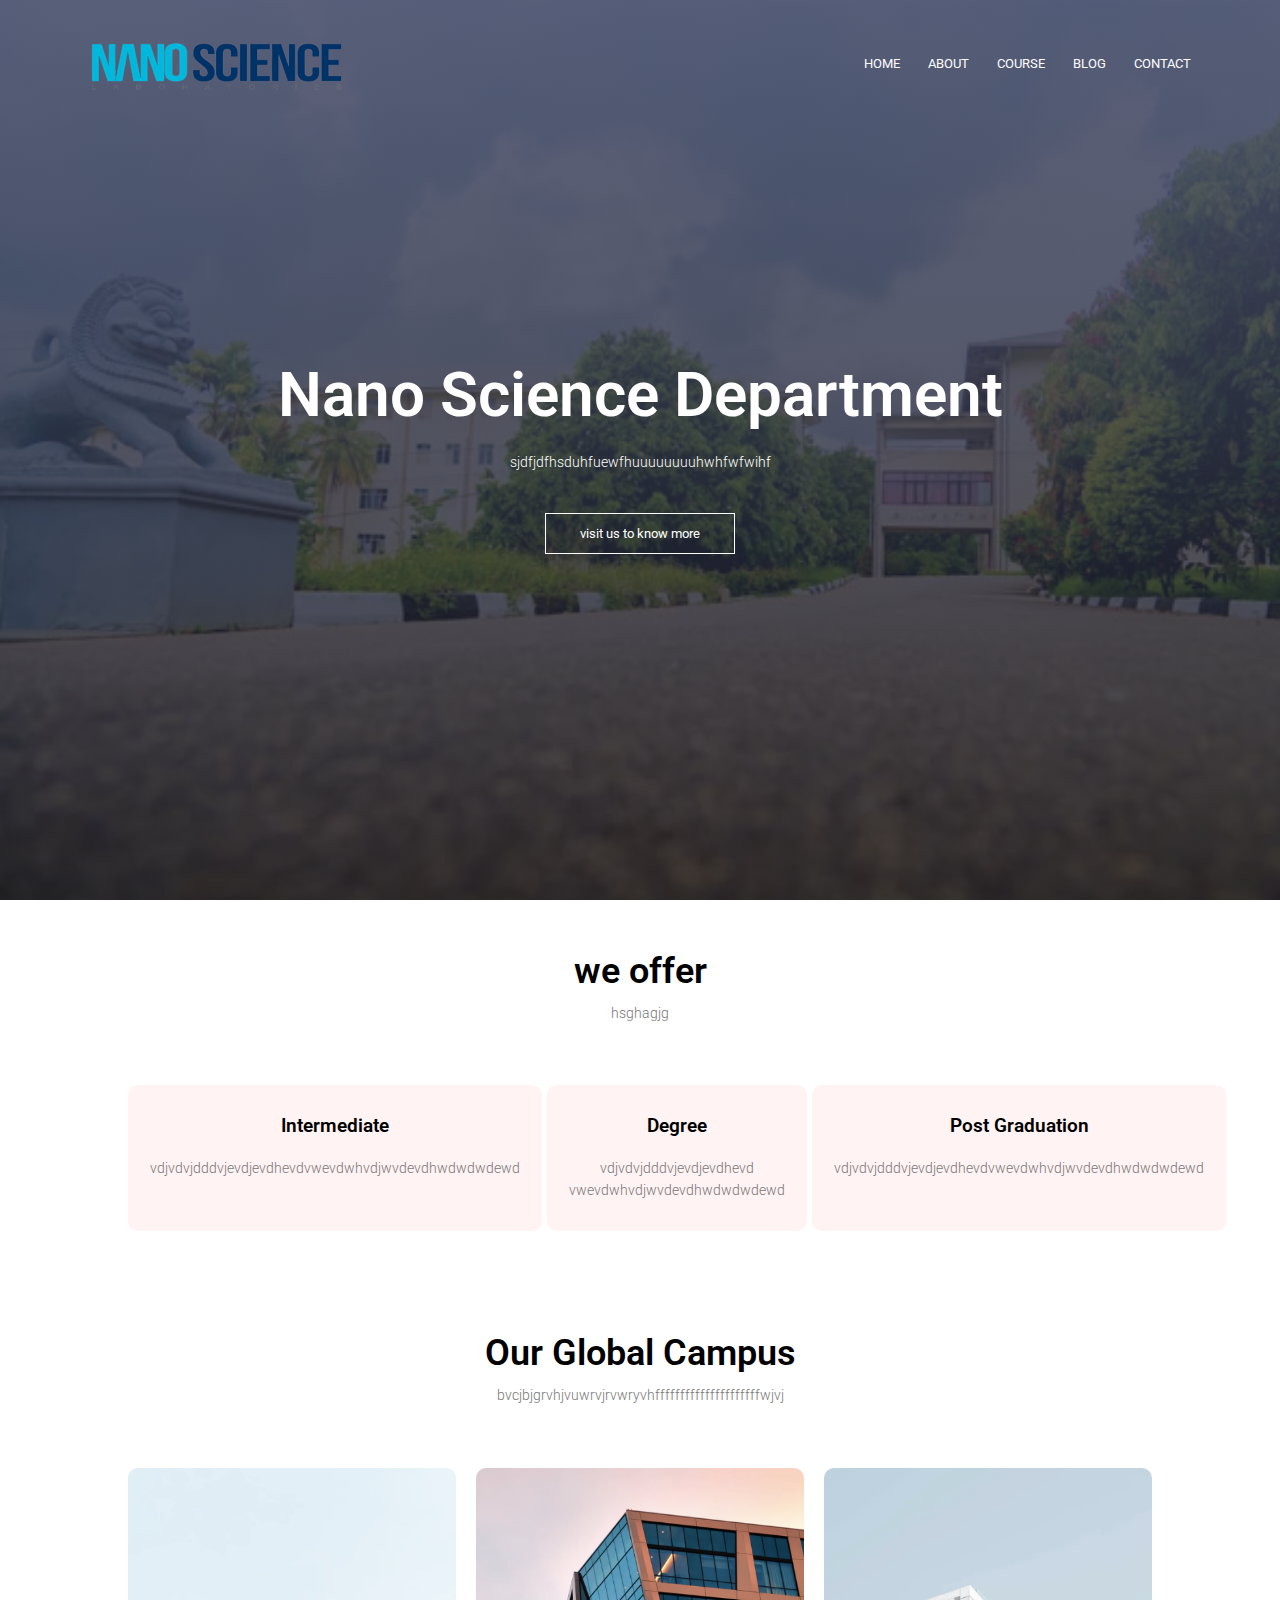
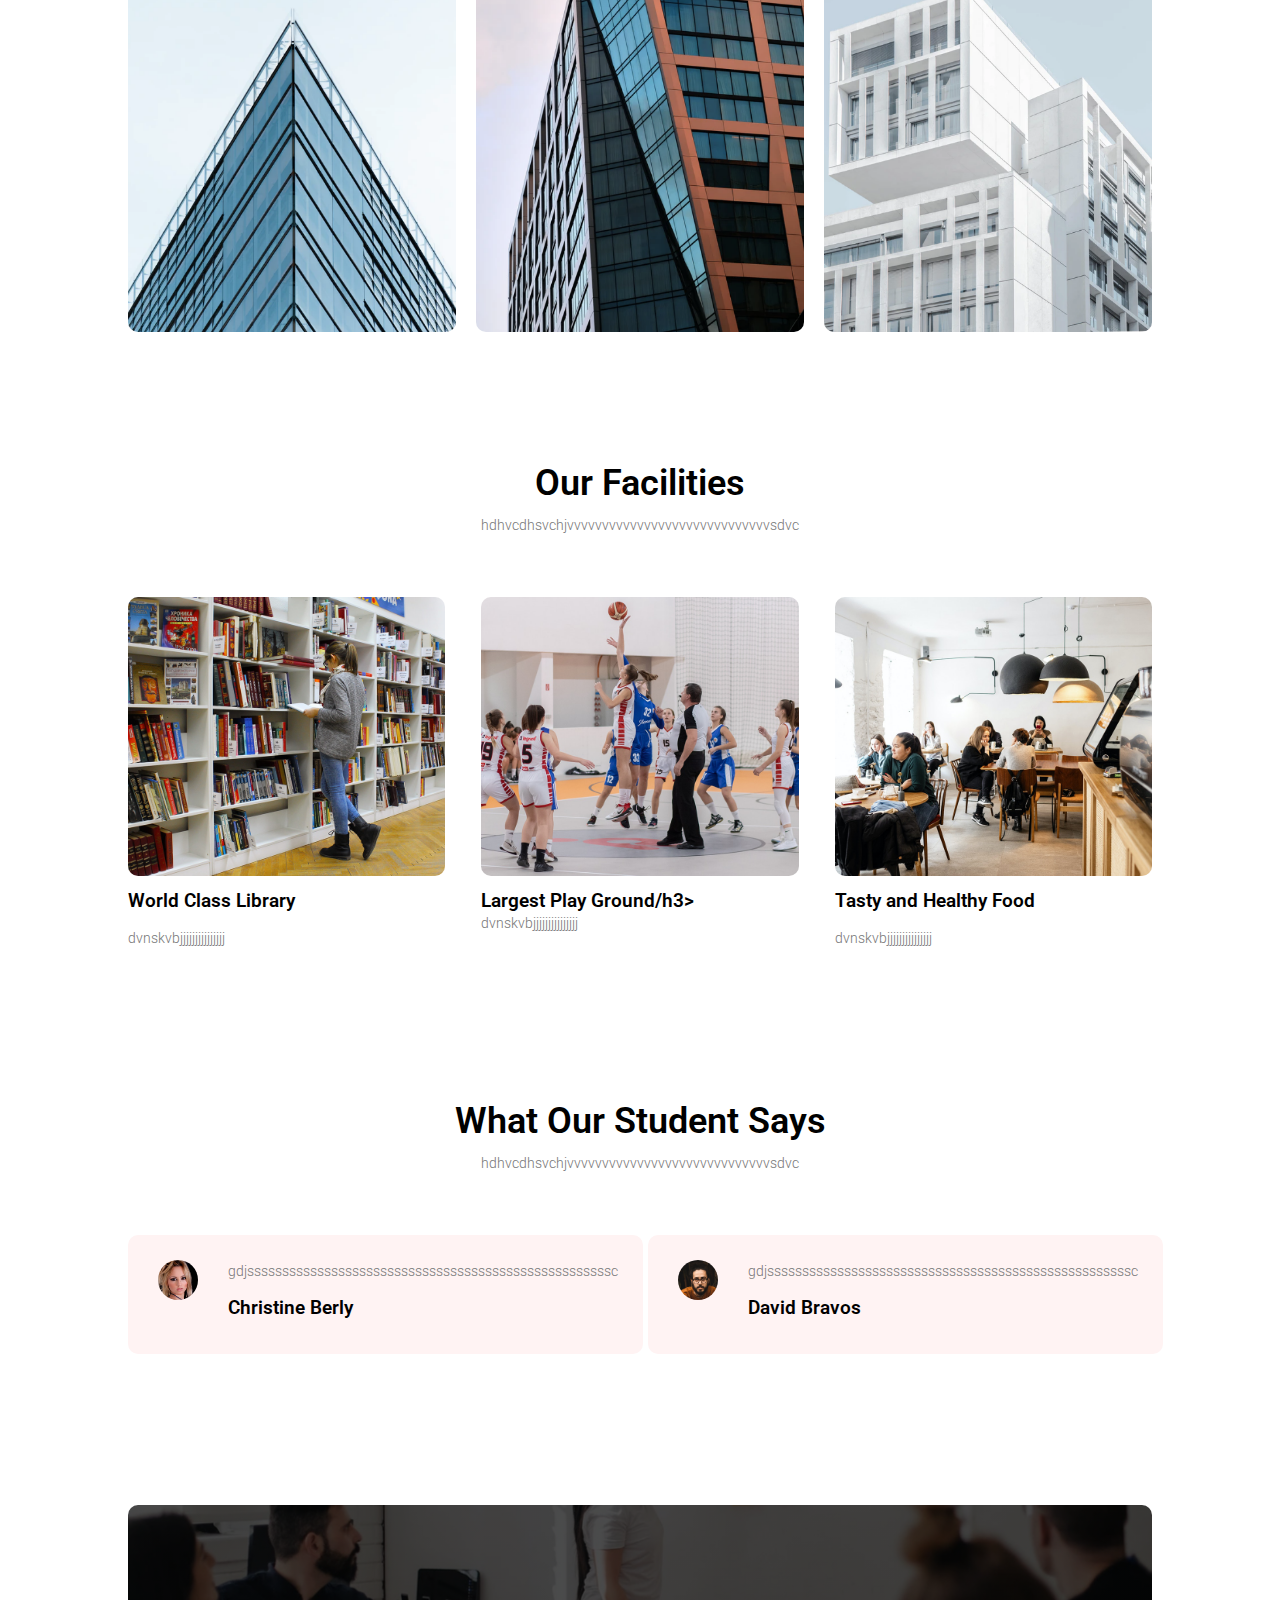
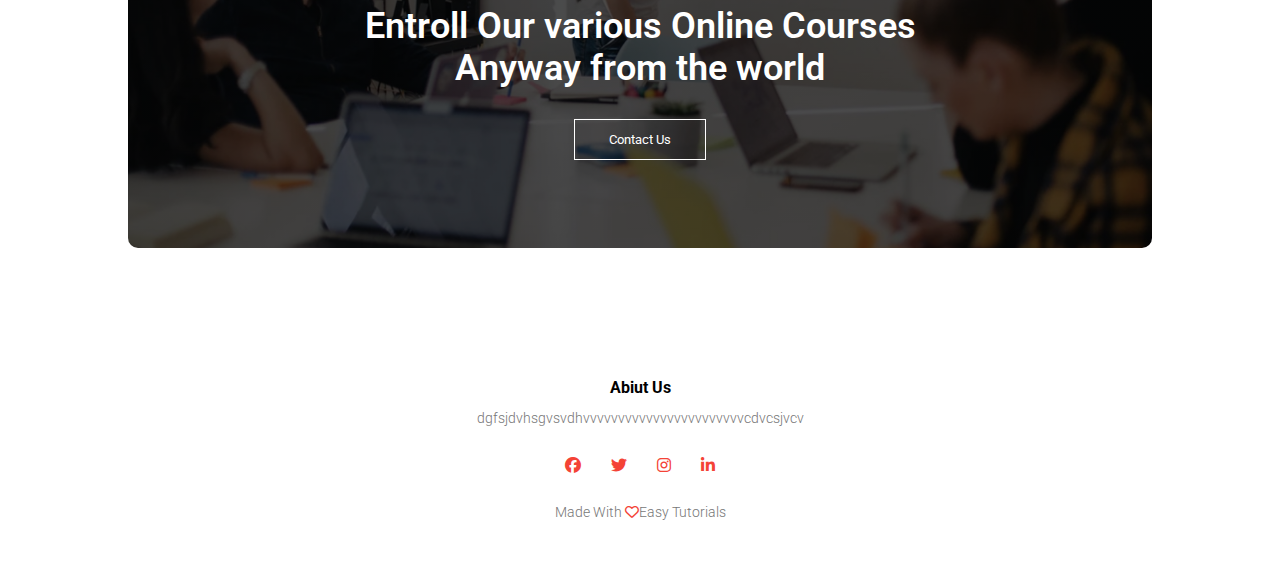
<file: index.html>
<!DOCTYPE html>
<html lang="en" >

<head>
    <meta charset="UTF-8">
    <meta name="viewport" content="width=device-width, initial-scale=1.0">
    <title>University Website Design</title>
    <link href="https://cdn.jsdelivr.net/npm/bootstrap@5.3.6/dist/css/bootstrap.min.css" rel="stylesheet" integrity="sha384-4Q6Gf2aSP4eDXB8Miphtr37CMZZQ5oXLH2yaXMJ2w8e2ZtHTl7GptT4jmndRuHDT" crossorigin="anonymous">
   
    <link rel="preconnect" href="https://fonts.googleapis.com">
<link rel="preconnect" href="https://fonts.gstatic.com" crossorigin>
<link href="https://fonts.googleapis.com/css2?family=Roboto:ital,wght@0,100..900;1,100..900&display=swap" rel="stylesheet">
 <link href="indexstyle.css" rel="stylesheet">
<link rel="stylesheet" href="https://cdn.jsdelivr.net/npm/@fortawesome/fontawesome-free@6.6.0/css/all.min.css">
<link rel="stylesheet" href="https://cdnjs.cloudflare.com/ajax/libs/font-awesome/4.7.0/css/font-awesome.min.css">


</head>

<body>
 <section class="header">
      <nav>
        <a href="index.html"><img src="Nanoscience_logo_resized_278x72.png"></a>
        <div class="nav-links" id="navLinks">
            <i class="fa fa-times" onclick="hideMenu()"></i>
            <ul>
                    <li><a href="index.html">HOME</a></li>
                <li><a href="about.html.html">ABOUT</a></li>
                <li><a href="Course.html - Copy.html">COURSE</a></li>
                <li><a href="Blog.html">BLOG</a></li>
                <li><a href="contact.html">CONTACT</a></li>
            </ul>
        </div>
        <i class="fa fa-bars" onclick="showMenu()" ></i>
      </nav>
      <div class="text-box">
        <h1>Nano Science Department</h1>
        <p>
            sjdfjdfhsduhfuewfhuuuuuuuuhwhfwfwihf
        </p>
        <a href="" class="hero-btn">visit us to know more</a>
      </div>
 </section>



<section class="course">

        <h1>we offer</h1>
        <p>hsghagjg</p>

        <div class="row">
           <div class="course-col">
            <h3>Intermediate</h3>
            <p>vdjvdvjdddvjevdjevdhevdvwevdwhvdjwvdevdhwdwdwdewd</p>
           </div>
            <div class="course-col">
            <h3>Degree</h3>
            <p>vdjvdvjdddvjevdjevdhevd<br>vwevdwhvdjwvdevdhwdwdwdewd</p>
           </div>
            <div class="course-col">
            <h3>Post Graduation</h3>
            <p>vdjvdvjdddvjevdjevdhevdvwevdwhvdjwvdevdhwdwdwdewd</p>
           </div>
        </div>
 
</section>

<!--a=campus-->
<section class="campus">

    <h1>Our Global Campus</h1>
    <p>bvcjbjgrvhjvuwrvjrvwryvhfffffffffffffffffffffwjvj</p>
    <div class="row">
        <div class="campus-col">
            <img src="london.png">
            <div class="layer">
                <h3>London</h3>
            </div>
        </div>
        <div class="campus-col">
            <img src="newyork.png">
            <div class="layer">
                <h3>New York</h3>
            </div>
        </div>
        <div class="campus-col">
            <img src="washington.png">
            <div class="layer">
                <h3>Washington</h3>
            </div>
        </div>
    </div>

</section>

<!-- Facilities-->

<section class="facilities">
    <h1> Our Facilities</h1>
    <p>hdhvcdhsvchjvvvvvvvvvvvvvvvvvvvvvvvvvvvvvsdvc</p>
    <div class="row">
        <div class="facilities-c0l">
            <img src="library.png">
            <h3>World Class Library</h3>
            <p>dvnskvbjjjjjjjjjjjjjjj</p>

        </div>
         <div class="facilities-c0l">
            <img src="basketball.png">
            <h3>Largest Play Ground/h3>
            <p>dvnskvbjjjjjjjjjjjjjjj</p>
            
        </div>
         <div class="facilities-c0l">
            <img src="cafeteria.png">
            <h3>Tasty and Healthy Food</h3>
            <p>dvnskvbjjjjjjjjjjjjjjj</p>
            
        </div>
    </div>

</section>


<!-- textomonial -->
 <Section class="textimonial">
     <h1> What Our Student Says</h1>
    <p>hdhvcdhsvchjvvvvvvvvvvvvvvvvvvvvvvvvvvvvvsdvc</p>
    <div class="row">
        <div class="textimonial-col">
            <img src="user1.jpg">
            <div>
                <p>gdjssssssssssssssssssssssssssssssssssssssssssssssssssssc</p>
                <h3>Christine Berly</h3>
               
            </div>
        </div>
        <div class="textimonial-col">
            <img src="user2.jpg">
            <div>
                <p>gdjssssssssssssssssssssssssssssssssssssssssssssssssssssc</p>
                <h3>David Bravos</h3>
            </div>
        </div>
       
    </div>
 </Section>


 <!-- Call to Action-->

<section class="cta">
   <h1>Entroll Our various Online Courses <br>Anyway from the world</h1>
   <a href="" class="hero-btn">Contact Us</a>
</section>


<!--Footer-->

<section class="footer">
    <h4>Abiut Us</h4>
    <p>dgfsjdvhsgvsvdhvvvvvvvvvvvvvvvvvvvvvvvcdvcsjvcv</p>
    <div class="icons">
        <i class="fab fa-facebook"></i>
         <i class="fab fa-twitter"></i> 
         <i class="fab fa-instagram"></i>
          <i class="fab fa-linkedin"></i>
          
    </div>
    <P>
        Made With <i class="far fa-heart-o"></i>Easy Tutorials
    </P>
</section>







 <!--java script for toggle menu-->
 <script>
    var navLinks= document.getElementById("navLinks");
    function showMenu(){
        navLinks.style.right ="0"
    }
     function hideMenu(){
        navLinks.style.right ="-200px"
    }
 </script>
</body>
</html>
</file>
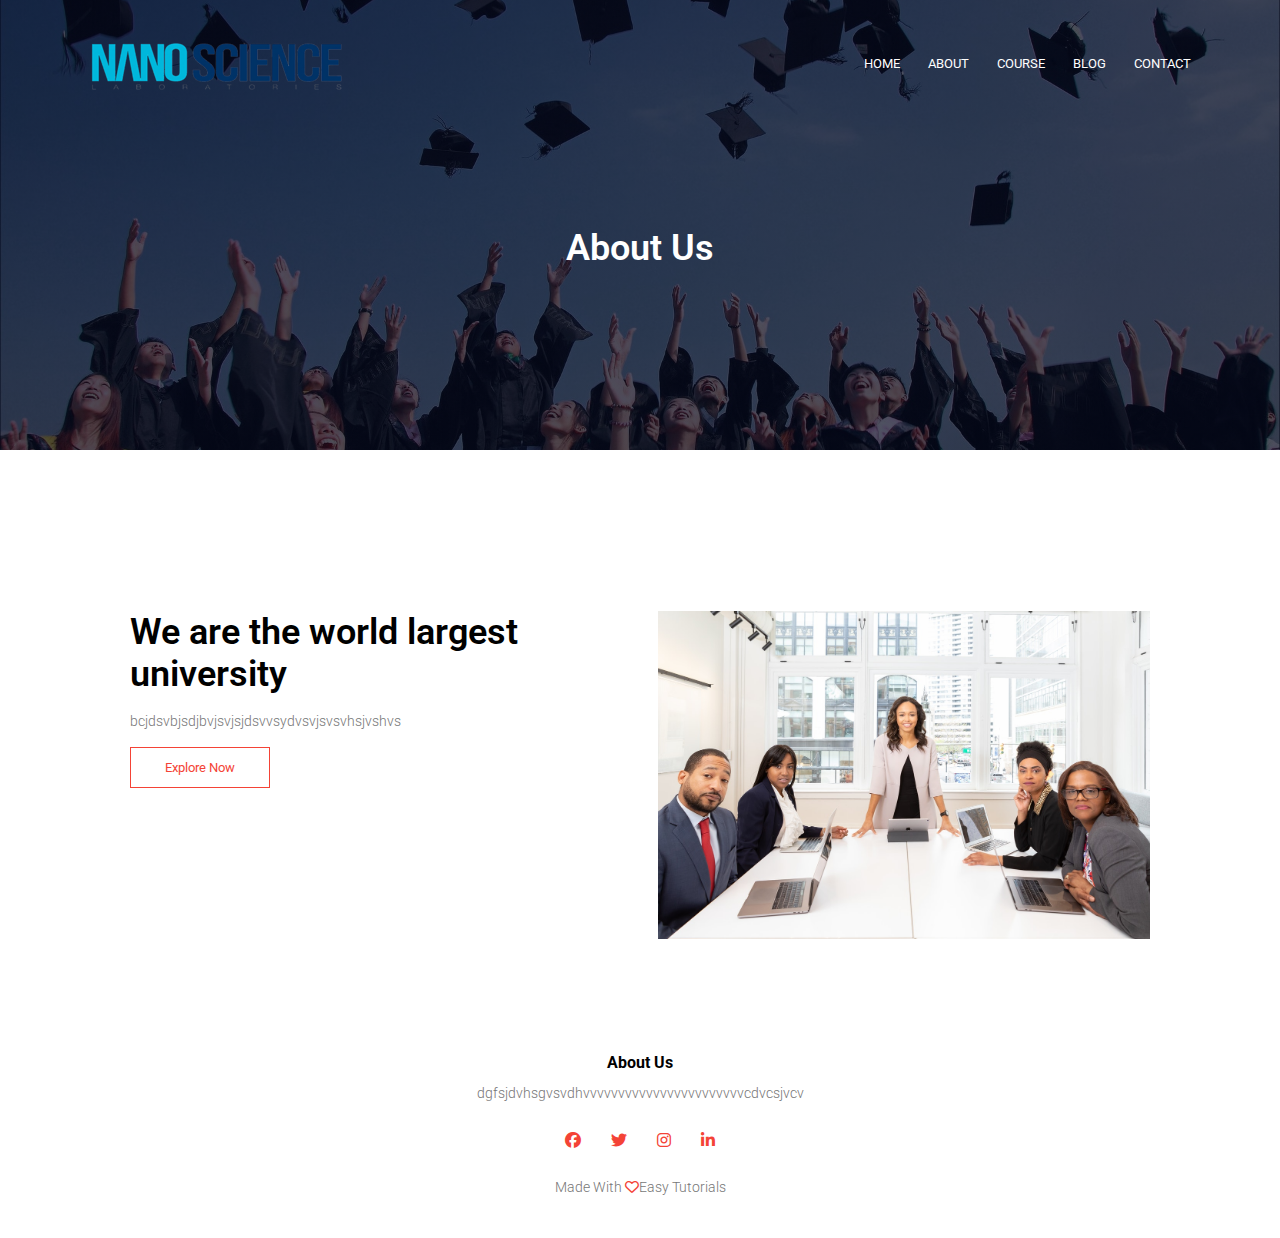
<file: about.html.html>
<!DOCTYPE html>
<html lang="en" >

<head>
    <meta charset="UTF-8">
    <meta name="viewport" content="width=device-width, initial-scale=1.0">
    <title>University Website Design</title>
    <link href="https://cdn.jsdelivr.net/npm/bootstrap@5.3.6/dist/css/bootstrap.min.css" rel="stylesheet" integrity="sha384-4Q6Gf2aSP4eDXB8Miphtr37CMZZQ5oXLH2yaXMJ2w8e2ZtHTl7GptT4jmndRuHDT" crossorigin="anonymous">
    <link href="indexstyle.css" rel="stylesheet">
    <link rel="preconnect" href="https://fonts.googleapis.com">
<link rel="preconnect" href="https://fonts.gstatic.com" crossorigin>
<link href="https://fonts.googleapis.com/css2?family=Roboto:ital,wght@0,100..900;1,100..900&display=swap" rel="stylesheet">
<link rel="stylesheet" href="https://cdn.jsdelivr.net/npm/@fortawesome/fontawesome-free@6.6.0/css/all.min.css">
<link rel="stylesheet" href="https://cdnjs.cloudflare.com/ajax/libs/font-awesome/4.7.0/css/font-awesome.min.css">


</head>

<body>
 <section class="sub-header">
      <nav>
        <a href="index.html"><img src="Nanoscience_logo_resized_278x72.png"></a>
        <div class="nav-links" id="navLinks">
            <i class="fa fa-times" onclick="hideMenu()"></i>
            <ul>
                  <li><a href="index.html">HOME</a></li>
                <li><a href="about.html.html">ABOUT</a></li>
                <li><a href="Course.html - Copy.html">COURSE</a></li>
                <li><a href="Blog.html">BLOG</a></li>
                <li><a href="contact.html">CONTACT</a></li>
            </ul>
        </div>
        <i class="fa fa-bars" onclick="showMenu()" ></i>
      </nav>
      <h1>About Us</h1>
 </section>

 <!--About Us Content-->

 <section class="about-us">
    <div class="row">
        <div class="about-col">
                 <h1>We are the world largest university</h1>
                 <p>bcjdsvbjsdjbvjsvjsjdsvvsydvsvjsvsvhsjvshvs</p>
                 <a href="" class="hero-btn red-btn">Explore Now</a>
        </div>
        <div class="about-col">
              <img src="about.jpg">
        </div>
    </div>
 </section>






<!--Footer-->

<section class="footer">
    <h4>About Us</h4>
    <p>dgfsjdvhsgvsvdhvvvvvvvvvvvvvvvvvvvvvvvcdvcsjvcv</p>
    <div class="icons">
        <i class="fab fa-facebook"></i>
         <i class="fab fa-twitter"></i> 
         <i class="fab fa-instagram"></i>
          <i class="fab fa-linkedin"></i>
          
    </div>
    <P>
        Made With <i class="far fa-heart-o"></i>Easy Tutorials
    </P>
</section>







 <!--java script for toggle menu-->
 <script>
    var navLinks= document.getElementById("navLinks");
    function showMenu(){
        navLinks.style.right ="0"
    }
     function hideMenu(){
        navLinks.style.right ="-200px"
    }
 </script>
</body>
</html>
</file>
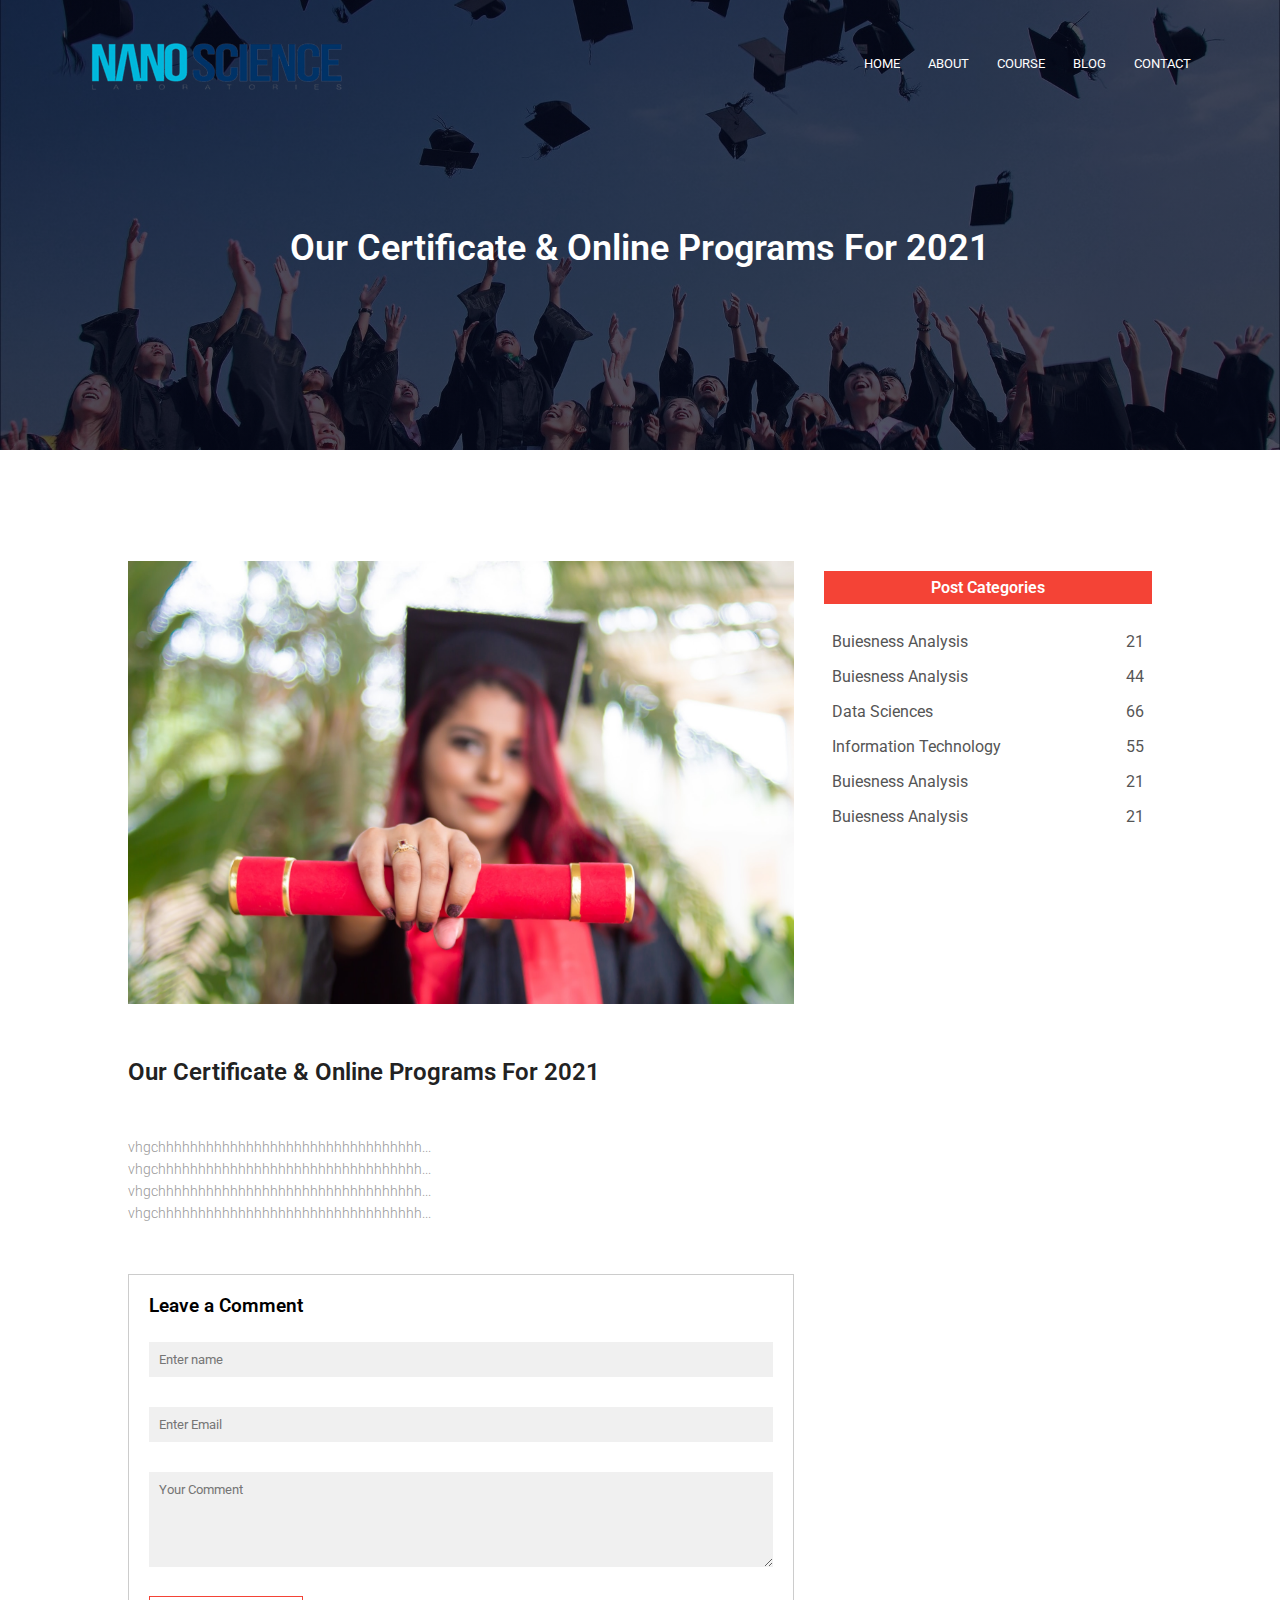
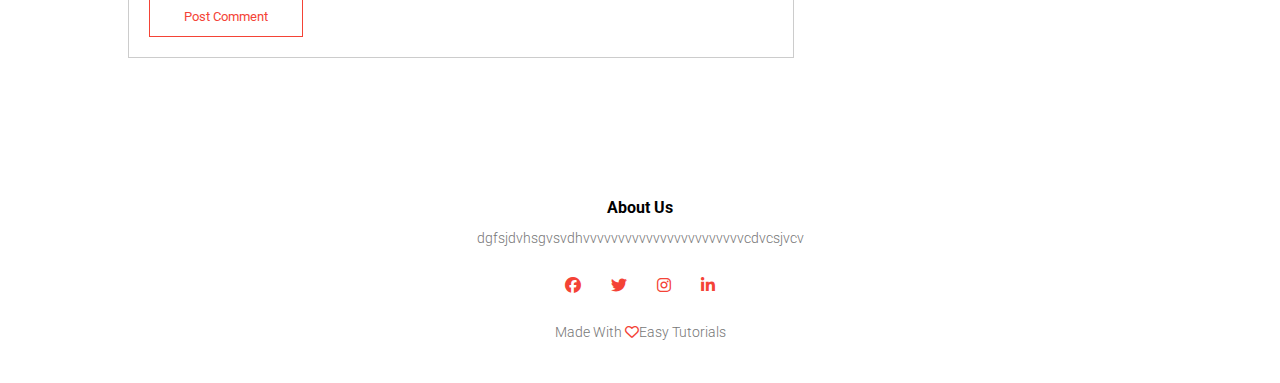
<file: Blog.html>
<!DOCTYPE html>
<html lang="en" >

<head>
    <meta charset="UTF-8">
    <meta name="viewport" content="width=device-width, initial-scale=1.0">
    <title>University Website Design</title>
    <link href="https://cdn.jsdelivr.net/npm/bootstrap@5.3.6/dist/css/bootstrap.min.css" rel="stylesheet" integrity="sha384-4Q6Gf2aSP4eDXB8Miphtr37CMZZQ5oXLH2yaXMJ2w8e2ZtHTl7GptT4jmndRuHDT" crossorigin="anonymous">
    <link href="indexstyle.css" rel="stylesheet">
    <link rel="preconnect" href="https://fonts.googleapis.com">
<link rel="preconnect" href="https://fonts.gstatic.com" crossorigin>
<link href="https://fonts.googleapis.com/css2?family=Roboto:ital,wght@0,100..900;1,100..900&display=swap" rel="stylesheet">
<link rel="stylesheet" href="https://cdn.jsdelivr.net/npm/@fortawesome/fontawesome-free@6.6.0/css/all.min.css">
<link rel="stylesheet" href="https://cdnjs.cloudflare.com/ajax/libs/font-awesome/4.7.0/css/font-awesome.min.css">


</head>

<body>
 <section class="sub-header">
      <nav>
        <a href="index.html"><img src="Nanoscience_logo_resized_278x72.png"></a>
        <div class="nav-links" id="navLinks">
            <i class="fa fa-times" onclick="hideMenu()"></i>
            <ul>
                   <li><a href="index.html">HOME</a></li>
                <li><a href="about.html.html">ABOUT</a></li>
                <li><a href="Course.html - Copy.html">COURSE</a></li>
                <li><a href="Blog.html">BLOG</a></li>
                <li><a href="contact.html">CONTACT</a></li>
            </ul>
        </div>
        <i class="fa fa-bars" onclick="showMenu()" ></i>
      </nav>
      <h1>Our Certificate & Online Programs For 2021</h1>
 </section>

<!--blog page contene-->
<section class="blog-content">
    <div class="row">
        <div class="blog-left">
            <img src="certificate.jpg">
            <h2>Our Certificate & Online Programs For 2021</h2>
            <p>vhgchhhhhhhhhhhhhhhhhhhhhhhhhhhhhhhhh...</p>
            <p>vhgchhhhhhhhhhhhhhhhhhhhhhhhhhhhhhhhh...</p>
            <p>vhgchhhhhhhhhhhhhhhhhhhhhhhhhhhhhhhhh...</p>
            <p>vhgchhhhhhhhhhhhhhhhhhhhhhhhhhhhhhhhh...</p>
            <div class="coment-box">
                <h3>Leave a Comment</h3>
                <form class="comment-form">
                    <input type="text" placeholder="Enter name">
                    <input type="email" placeholder="Enter Email">
                    <textarea rows="5" placeholder="Your Comment"></textarea>
                    <button type="submit" class="hero-btn red-btn">Post Comment</button>
                </form>
            </div>
        </div>

        <div class="blog-right">
            <h3>Post Categories</h3>
            <div><span>Buiesness Analysis</span><span>21</span></div>
            <div><span>Buiesness Analysis</span><span>44</span></div>
            <div><span>Data Sciences</span><span>66</span></div>
            <div><span>Information Technology</span><span>55</span></div>
            <div><span>Buiesness Analysis</span><span>21</span></div>
            <div><span>Buiesness Analysis</span><span>21</span></div>
        </div>
    </div>
</section>




<!--Footer-->

<section class="footer">
    <h4>About Us</h4>
    <p>dgfsjdvhsgvsvdhvvvvvvvvvvvvvvvvvvvvvvvcdvcsjvcv</p>
    <div class="icons">
        <i class="fab fa-facebook"></i>
         <i class="fab fa-twitter"></i> 
         <i class="fab fa-instagram"></i>
          <i class="fab fa-linkedin"></i>
          
    </div>
    <P>
        Made With <i class="far fa-heart-o"></i>Easy Tutorials
    </P>
</section>







 <!--java script for toggle menu-->
 <script>
    var navLinks= document.getElementById("navLinks");
    function showMenu(){
        navLinks.style.right ="0"
    }
     function hideMenu(){
        navLinks.style.right ="-200px"
    }
 </script>
</body>
</html>
</file>
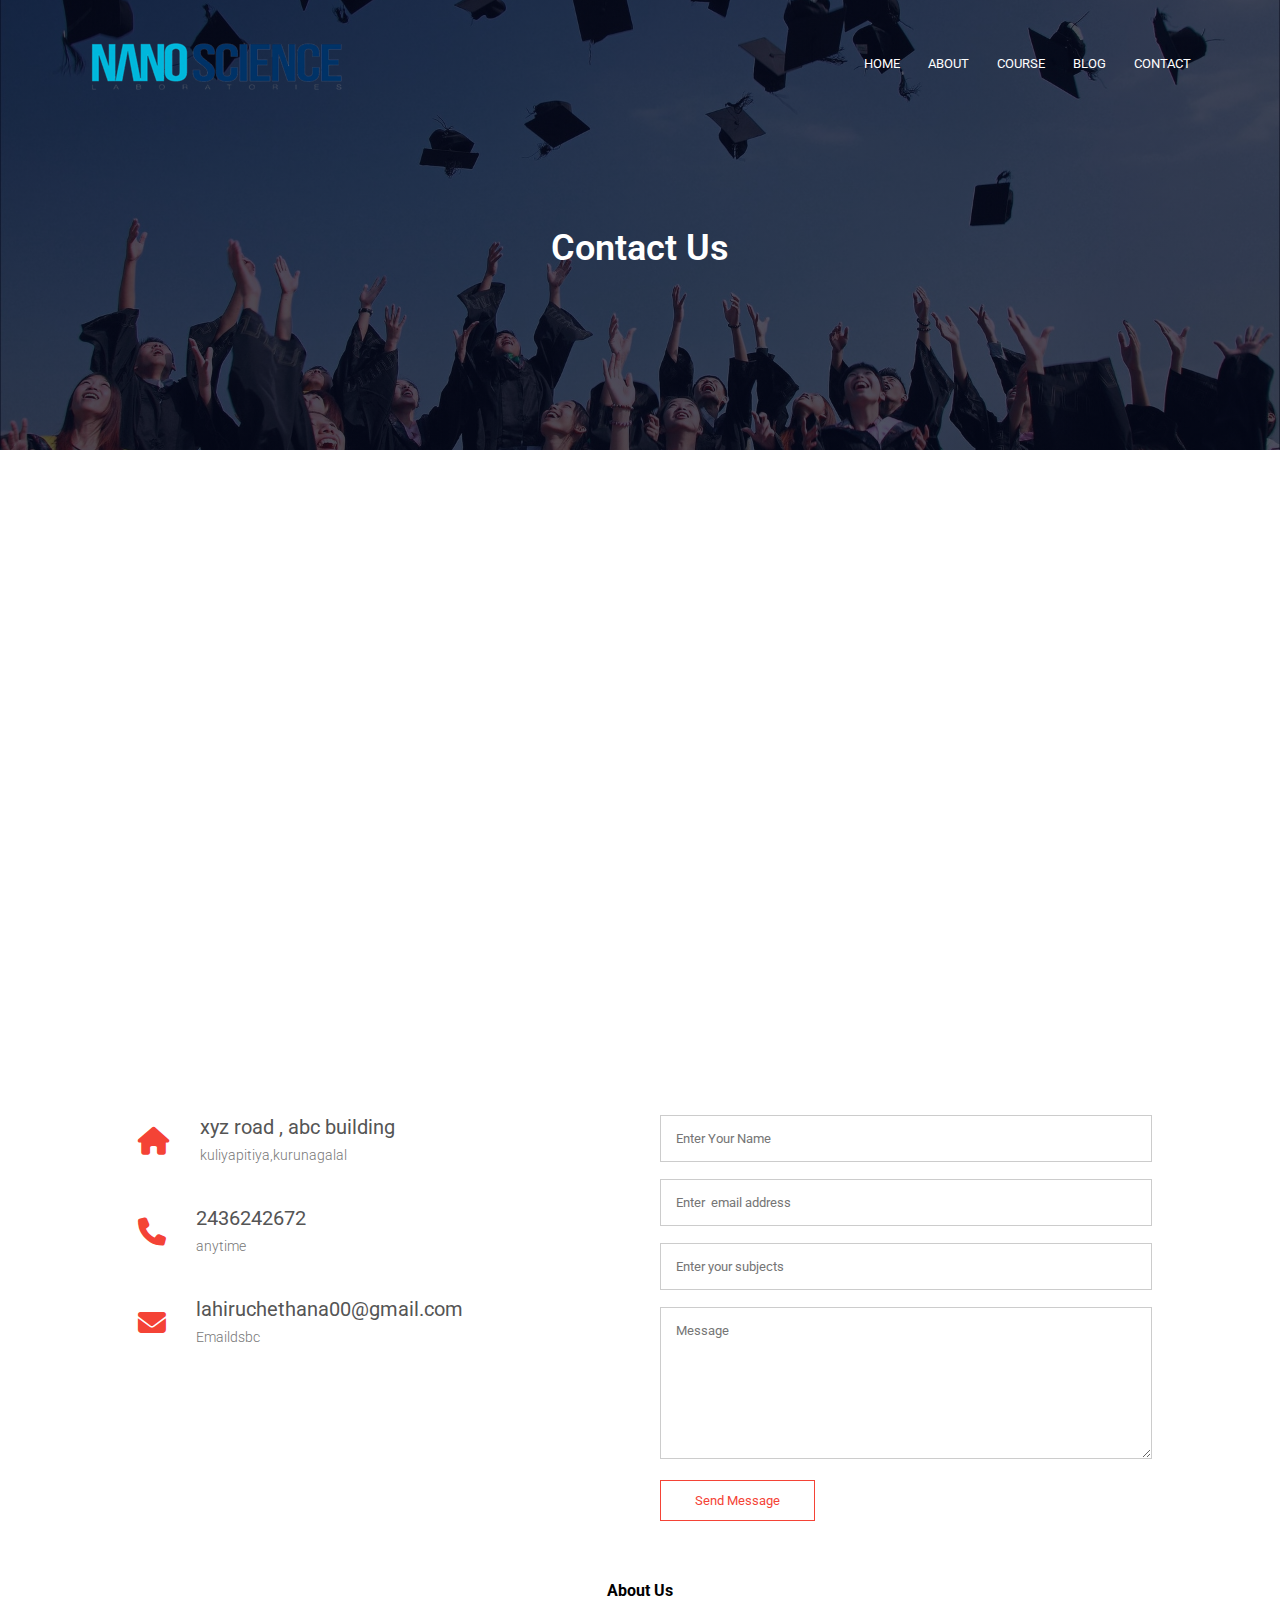
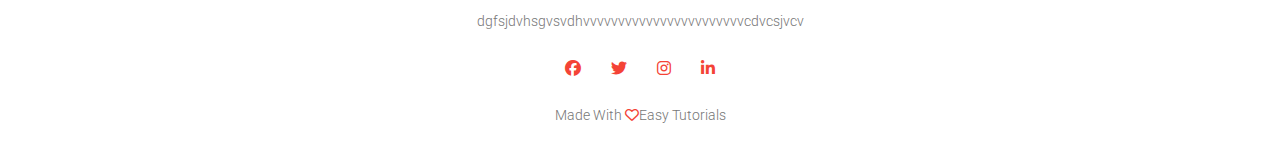
<file: contact.html>
<!DOCTYPE html>
<html lang="en" >

<head>
    <meta charset="UTF-8">
    <meta name="viewport" content="width=device-width, initial-scale=1.0">
    <title>University Website Design</title>
    <link href="https://cdn.jsdelivr.net/npm/bootstrap@5.3.6/dist/css/bootstrap.min.css" rel="stylesheet" integrity="sha384-4Q6Gf2aSP4eDXB8Miphtr37CMZZQ5oXLH2yaXMJ2w8e2ZtHTl7GptT4jmndRuHDT" crossorigin="anonymous">
    <link href="indexstyle.css" rel="stylesheet">
    <link rel="preconnect" href="https://fonts.googleapis.com">
<link rel="preconnect" href="https://fonts.gstatic.com" crossorigin>
<link href="https://fonts.googleapis.com/css2?family=Roboto:ital,wght@0,100..900;1,100..900&display=swap" rel="stylesheet">
<link rel="stylesheet" href="https://cdn.jsdelivr.net/npm/@fortawesome/fontawesome-free@6.6.0/css/all.min.css">
<link rel="stylesheet" href="https://cdnjs.cloudflare.com/ajax/libs/font-awesome/4.7.0/css/font-awesome.min.css">


</head>

<body>
 <section class="sub-header">
      <nav>
        <a href="index.html"><img src="Nanoscience_logo_resized_278x72.png"></a>
        <div class="nav-links" id="navLinks">
            <i class="fa fa-times" onclick="hideMenu()"></i>
            <ul>
                    <li><a href="index.html">HOME</a></li>
                <li><a href="about.html.html">ABOUT</a></li>
                <li><a href="Course.html - Copy.html">COURSE</a></li>
                <li><a href="Blog.html">BLOG</a></li>
                <li><a href="contact.html">CONTACT</a></li>
            </ul>
        </div>
        <i class="fa fa-bars" onclick="showMenu()" ></i>
      </nav>
      <h1>Contact Us</h1>
 </section>

<!--Contact Us-->

<section class="location">
    <iframe src="https://www.google.com/maps/embed?pb=!1m18!1m12!1m3!1d3956.0063871488396!2d80.0216286!3d7.4645434999999996!2m3!1f0!2f0!3f0!3m2!1i1024!2i768!4f13.1!3m3!1m2!1s0x3ae2d99a9139883f%3A0x1fa753cd481b6bd8!2zV2F5YW1iYSBVbml2ZXJzaXR5IG9mIFNyaSBMYW5rYSwgS3VsaXlhcGl0aXlhIFByZW1pc2VzIOC3gOC2uuC2uSDgt4Dgt5Lgt4Hgt4rgt4Dgt4Dgt5Lgtq_gt4rigI3gtrrgt4_gtr3gtrosIOC2muC3lOC2veC3kuC2uuC3j-C2tOC3kuC2p-C3kuC2ui4!5e0!3m2!1sen!2slk!4v1755245453875!5m2!1sen!2slk" width="600" height="450" style="border:0;" allowfullscreen="" loading="lazy" referrerpolicy="no-referrer-when-downgrade"></iframe>
</section>

<section class="contact-us">
    <div class="row">
        <div class="contact-col">
            <div>
                <i class="fas fa-home"></i>
                <span>
                    <h5>
                        xyz road , abc building
                    </h5>
                    <p>kuliyapitiya,kurunagalal</p>
                </span>
            </div>
               <div>
                <i class="fas fa-phone"></i>
                <span>
                    <h5>
                        2436242672
                    </h5>
                    <p>anytime</p>
                </span>
            </div>
               <div>
                <i class="fas fa-envelope-o"></i>
                <span>
                    <h5>
                       lahiruchethana00@gmail.com
                    </h5>
                    <p>Emaildsbc</p>
                </span>
            </div>
        </div>
        <div class="contact-col">
            <form action="form-haddler.php" method="post">
                <input type="text" name="name" placeholder="Enter Your Name" required>
                 <input type="email" name="email"
                 placeholder="Enter  email address" required>
                  <input type="text" name="subject" placeholder="Enter your subjects" required>
                  <textarea rows="8" name="message" placeholder="Message" required></textarea>
                  <button type="submit" class="hero-btn red-btn">Send Message</button>
            </form>
        </div>
    </div>

</section>






<!--Footer-->

<section class="footer">
    <h4>About Us</h4>
    <p>dgfsjdvhsgvsvdhvvvvvvvvvvvvvvvvvvvvvvvcdvcsjvcv</p>
    <div class="icons">
        <i class="fab fa-facebook"></i>
         <i class="fab fa-twitter"></i> 
         <i class="fab fa-instagram"></i>
          <i class="fab fa-linkedin"></i>
          
    </div>
    <P>
        Made With <i class="far fa-heart-o"></i>Easy Tutorials
    </P>
</section>







 <!--java script for toggle menu-->
 <script>
    var navLinks= document.getElementById("navLinks");
    function showMenu(){
        navLinks.style.right ="0"
    }
     function hideMenu(){
        navLinks.style.right ="-200px"
    }
 </script>
</body>
</html>
</file>
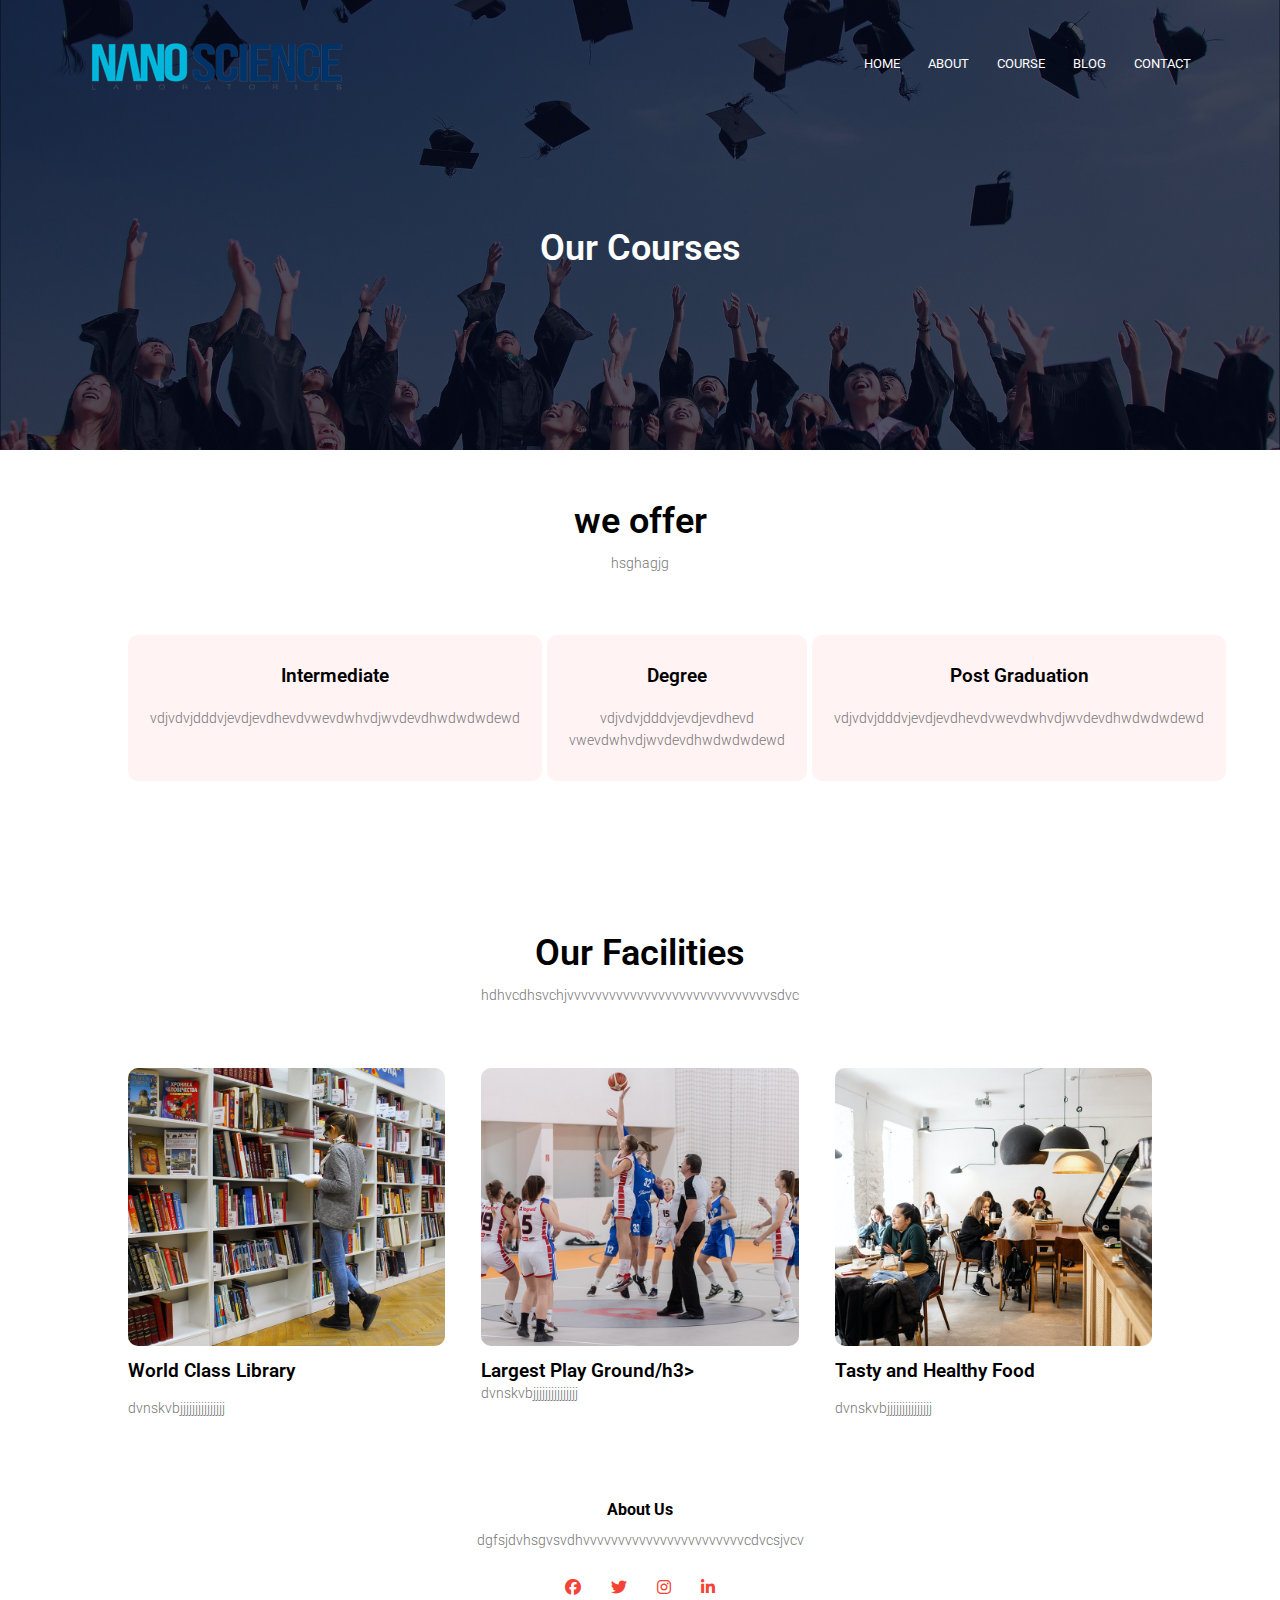
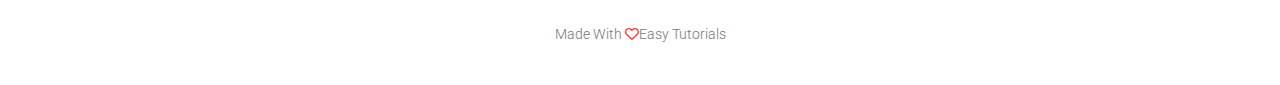
<file: Course.html - Copy.html>
<!DOCTYPE html>
<html lang="en" >

<head>
    <meta charset="UTF-8">
    <meta name="viewport" content="width=device-width, initial-scale=1.0">
    <title>University Website Design</title>
    <link href="https://cdn.jsdelivr.net/npm/bootstrap@5.3.6/dist/css/bootstrap.min.css" rel="stylesheet" integrity="sha384-4Q6Gf2aSP4eDXB8Miphtr37CMZZQ5oXLH2yaXMJ2w8e2ZtHTl7GptT4jmndRuHDT" crossorigin="anonymous">
    <link href="indexstyle.css" rel="stylesheet">
    <link rel="preconnect" href="https://fonts.googleapis.com">
<link rel="preconnect" href="https://fonts.gstatic.com" crossorigin>
<link href="https://fonts.googleapis.com/css2?family=Roboto:ital,wght@0,100..900;1,100..900&display=swap" rel="stylesheet">
<link rel="stylesheet" href="https://cdn.jsdelivr.net/npm/@fortawesome/fontawesome-free@6.6.0/css/all.min.css">
<link rel="stylesheet" href="https://cdnjs.cloudflare.com/ajax/libs/font-awesome/4.7.0/css/font-awesome.min.css">


</head>

<body>
 <section class="sub-header">
      <nav>
        <a href="index.html"><img src="Nanoscience_logo_resized_278x72.png"></a>
        <div class="nav-links" id="navLinks">
            <i class="fa fa-times" onclick="hideMenu()"></i>
            <ul>
                    <li><a href="index.html">HOME</a></li>
                <li><a href="about.html.html">ABOUT</a></li>
                <li><a href="Course.html - Copy.html">COURSE</a></li>
                <li><a href="Blog.html">BLOG</a></li>
                <li><a href="contact.html">CONTACT</a></li>
            </ul>
        </div>
        <i class="fa fa-bars" onclick="showMenu()" ></i>
      </nav>
      <h1>Our Courses</h1>
 </section>

 <!--course-->

<section class="course">

        <h1>we offer</h1>
        <p>hsghagjg</p>

        <div class="row">
           <div class="course-col">
            <h3>Intermediate</h3>
            <p>vdjvdvjdddvjevdjevdhevdvwevdwhvdjwvdevdhwdwdwdewd</p>
           </div>
            <div class="course-col">
            <h3>Degree</h3>
            <p>vdjvdvjdddvjevdjevdhevd<br>vwevdwhvdjwvdevdhwdwdwdewd</p>
           </div>
            <div class="course-col">
            <h3>Post Graduation</h3>
            <p>vdjvdvjdddvjevdjevdhevdvwevdwhvdjwvdevdhwdwdwdewd</p>
           </div>
        </div>
 
</section>

<!--facilities-->
<section class="facilities">
    <h1> Our Facilities</h1>
    <p>hdhvcdhsvchjvvvvvvvvvvvvvvvvvvvvvvvvvvvvvsdvc</p>
    <div class="row">
        <div class="facilities-c0l">
            <img src="library.png">
            <h3>World Class Library</h3>
            <p>dvnskvbjjjjjjjjjjjjjjj</p>

        </div>
         <div class="facilities-c0l">
            <img src="basketball.png">
            <h3>Largest Play Ground/h3>
            <p>dvnskvbjjjjjjjjjjjjjjj</p>
            
        </div>
         <div class="facilities-c0l">
            <img src="cafeteria.png">
            <h3>Tasty and Healthy Food</h3>
            <p>dvnskvbjjjjjjjjjjjjjjj</p>
            
        </div>
    </div>

</section>



<!--Footer-->

<section class="footer">
    <h4>About Us</h4>
    <p>dgfsjdvhsgvsvdhvvvvvvvvvvvvvvvvvvvvvvvcdvcsjvcv</p>
    <div class="icons">
        <i class="fab fa-facebook"></i>
         <i class="fab fa-twitter"></i> 
         <i class="fab fa-instagram"></i>
          <i class="fab fa-linkedin"></i>
          
    </div>
    <P>
        Made With <i class="far fa-heart-o"></i>Easy Tutorials
    </P>
</section>







 <!--java script for toggle menu-->
 <script>
    var navLinks= document.getElementById("navLinks");
    function showMenu(){
        navLinks.style.right ="0"
    }
     function hideMenu(){
        navLinks.style.right ="-200px"
    }
 </script>
</body>
</html>
</file>
<file: indexstyle.css>
*{
    margin: 0;
    padding: 0;
    

  font-family: "Roboto", sans-serif;

}



.header{
    min-height: 100vh;
    width: 100%;
    background-image: linear-gradient(rgba(82, 88, 115, 0.947),rgba(0, 2, 12, 0.7)),url(contact-us.webp);
    background-position:center;
    background-size: cover;
    position: relative;
}



nav {
    display: flex;
    padding: 2% 6%;
    justify-content: space-between;
    align-items: center;
}


.nav-links{
    flex: 1;
    text-align: right;
}
.nav-links ul li{
    list-style-type: none;
    display: inline-block;
    padding: 8px 12px;
    position: relative;

}

.nav-links ul li a {
    color: #fff;
    text-decoration: none;
    font-size: 13px;
}

.nav-links ul li::after{
    content: "";
    width: 0%;
    height: 2px;
    background: #f44336;
    display: block;
    margin: auto;
    transition: 0.5s;

}

.nav-links ul li:hover::after{
    width: 100%;
}



.text-box{
    width: 90%;
    color: #fff;
    position: absolute;
    top: 50%;
    left: 50%;
    transform: translate(-50%,-50%);
    text-align:center;
}


.text-box h1{
    font-size: 62px;


}
.text-box p {
    margin: 10px 0 40px;
    font-size: 14px;
    color: #fff;
}


.hero-btn{
    display:inline;
    text-decoration: none;
    color: #fff;
    border: 1px solid #fff;
    padding: 12px 34px;
    font-size: 13px;
    background: transparent;
    position: relative;
    cursor: pointer;
    
}

.hero-btn:hover{
    border: 1px solid #f44336;
    background: #f44336;
    transition: 1s;
}

nav .fa{
    display: none;
   /* large display ekedi icon hide krnw */
}



/* small display wlt */
@media(max-width:700px){
    .text-box h1{
        font-size: 20px;
    }
    .nav-links ul li{
        display: block;

    }
    .nav-links{
        position: fixed;
        background: #f44336;
        height: 100vh;
        width: 200px;
        top: 0;
        right: -200px;
        text-align: left;
         z-index: 2;
         transition: 1s;
    }
    nav .fa{
    display: block;
    color: #fff;
    margin: 10px;
    font-size: 22px;
    cursor: pointer;
}
   .nav-links{
    padding: 30px;

   }
}


/* course section */

.course{

   width:80%;
    margin: auto;
    text-align: center;
    padding-top: 50px;

}
h1{
    font-size: 36px;
    font-weight: 600;
}
p{
    color: #777;
    font-size: 14px;
    font-weight: 300;
    line-height: 22px;
    padding: 10px;
}

.row{
    margin-top: 5%;
    display: flex;
    justify-content: space-between;
    gap: 5px;
}

.course-col{
    flex-basis: 30%;
    background: #fff3f3;
    border-radius: 10px;
    margin-bottom: 5%;
    padding: 20px 12px ;
    box-sizing: border-box;
    transition: 0.5s;

}
h3{
    text-align: center;
    font-weight: 600;
    margin: 10px 0;
}

.course-col:hover{
    box-shadow:0 0 20px 0px rgba(0,0,0,0.2);
}
 @media(max-width:700px){
    .row{
        flex-direction: column;
    }
 }


 /* campus css */

 .campus{
    width:80%;
    margin: auto;
    text-align: center;
    padding-top: 50px;
 }

 .campus-col{
    flex-basis: 32%;
    border-radius: 10px;
    margin-bottom: 30px;
    position: relative;
    overflow: hidden;
   
 }

 .campus-col img{
    width:100%;
      display: block;
     
 }

 .layer{
    background: transparent;
    height: 100%;
    width:100%;
    position: absolute;
    top: 0;
    left: 0;
    transition: 0.5s;
 }

 .layer:hover{
     background: rgba(226,0,0,0.7);
 }


 .layer h3{
    width: 100%;
    font-weight: 600;
    color: #ffff;
    font-size: 26px;
    bottom: 0;
    left: 50%;
    transform: translateX(-50%);  /* text ek bottom ekt gnnw */
    position: absolute;
    opacity: 0;
    transition: 0.5s;
 }


 .layer:hover h3{
    bottom: 49%;
    opacity: 1;

 }


 /*   Facilities  */

 .facilities{
    width: 80%;
    margin: auto;
    text-align: center;
    padding-top: 100px;
 }

.facilities-c0l{
    flex-basis: 31%;
    border-radius: 10px;
    margin-bottom: 5%;
    text-align: left;

 }

.facilities-c0l img {
    width:100%;
    border-radius: 10px;

 }

 .facilities-c0l p{
    padding: 0;
 }

  .facilities-c0l h3{
    margin-top: 10px;
    margin-bottom: 15px;
    text-align: left;
  }




  /* textimonial */

.textimonial{
    width: 80%;
    margin: auto;
    padding-top: 100px;
    text-align: center;
}


.textimonial-col{
    flex-basis: 44%;
    border-radius: 10px;
    margin-bottom: 5%;
    text-align: left;
    background: #fff3f3;
    padding: 25px;
    cursor: pointer;
    display: flex;

}

.textimonial-col img{
    height: 40px;
    margin-left: 5px;
    margin-right: 30px;
    border-radius: 50%;
}

.textimonial-col p{
    padding: 0;

}
.textimonial-col h3{
    margin-top: 15px;
    text-align: left;
}


@media (max-width:700px){
           .textimonial-col img{

    margin-left: 0;
    margin-right: 15px;
 
}
}


/* Contact us */

.cta{
     width:80%;
    margin:100px auto;
    background-image: linear-gradient(rgba(0,0,0,0.7),rgba(0,0,0,0.7)),url(banner2.jpg);
    background-position: center;
    background-size: cover;
    border-radius: 10px;
    text-align: center;
    padding: 100px 0;
    
}

.cta h1{
    color: #fff;
    margin-bottom: 40px;
    padding: 0;
}

@media(max-width:700px){
        .cta h1{
            font-size: 24px;

        }
}


.footer{
    width: 100%;
    text-align: center;
    padding:30px 0;
}

.footer h1{
    margin-bottom: 25px;
    margin-top: 20px;
    font-weight: 600;
}

.icons .fab{
    color: #f44336;
    margin: 0 13px;
    cursor: pointer;
    padding: 18px 0;

}

.fa-heart-o{
     color: #f44336;
}


/* About Us Page  */

.sub-header{
    width: 100%;
    height: 50vh;
    background-image: linear-gradient(rgba(4,9,30,0.7)),url(background.jpg);
    background-position: center;
    background-size: cover;
    text-align: center;
    color: #fff;
}

.sub-header h1{
    margin-top: 100px;
}


.about-us{
    width: 80%;
    margin: auto;
    padding-top: 80px;
    padding-bottom: 50px;
}

.about-col{
    flex-basis:48%;
    padding: 30px 2px;
}

.about-col img{
    width: 100%;
}

.about-col h1{
    padding-top: 0;
}
  
.about-col p{
    padding: 15px 0 25px;
}  

.red-btn{
    border: 1px solid #f44336;
    background: transparent;
    color: #f44336;
}

.red-btn:hover{

    color: #fff;
}



/* blog content */

.blog-content{
   
    width: 80%;
    margin: auto;
    padding: 60px 0;

}

.blog-left{
    flex-basis: 65%;

}

.blog-left img{
    width: 100%;
}

.blog-left h2 
{
    color: #222;
    font-weight: 600;
    margin: 50px 0;
}

.blog-left p{
    color: #999;
    padding: 0;
}


.blog-right{
    flex-basis: 32%;

}

.blog-right h3{
   background: #f44336;
   color: #fff;
   padding: 7px 0;
   font-size: 16px;
   margin-bottom: 20px;
    
}


.blog-right div{
    display: flex;
    align-items: center;
    justify-content: space-between;
    color: #555;
    padding: 8px;
    box-sizing: border-box;
}



.coment-box{
    border: 1px solid #ccc;
    margin: 50px 0;
    padding: 10px 20px;
    
}

.coment-box h3{
    text-align: left;
}

.comment-form input, .comment-form textarea{
             width: 100%;
             padding: 10px;
             margin: 15px 0;
             box-sizing: border-box;
             border: none;
             outline: none;
             background: #f0f0f0;

}

.comment-form button{
    margin: 10px 0;

}

@media(max-width:700px){
    .sub-header h1{
        font-size: 24px;
    }
}


/* location content */

.location{
    width: 80%;
    margin: auto;
    padding: 80px 0;

}

.location iframe {
    width: 100%;


}

.contact-us{
    width: 80%;
    margin: auto;

}

.contact-col{
    flex-basis: 48%;
    margin-bottom: 30px;

}

.contact-col div{
    display: flex;
    align-items: center;
    margin-bottom: 40px;
}

.contact-col div .fas{
    font-size: 28px;
    color: #f44336;
    margin: 10px;
    margin-right: 30px;

}


.contact-col div p{
            
    padding: 0;

}

.contact-col div h5{

    font-size: 20px;
    margin-bottom: 5px;
    color: #555;
    font-weight: 400;
}

.contact-col input, .contact-col textarea{
    width: 100%;
    padding: 15px;
    margin-bottom: 17px;
    outline: none;
    border: 1px solid #ccc;
    box-sizing: border-box;
}
</file>
